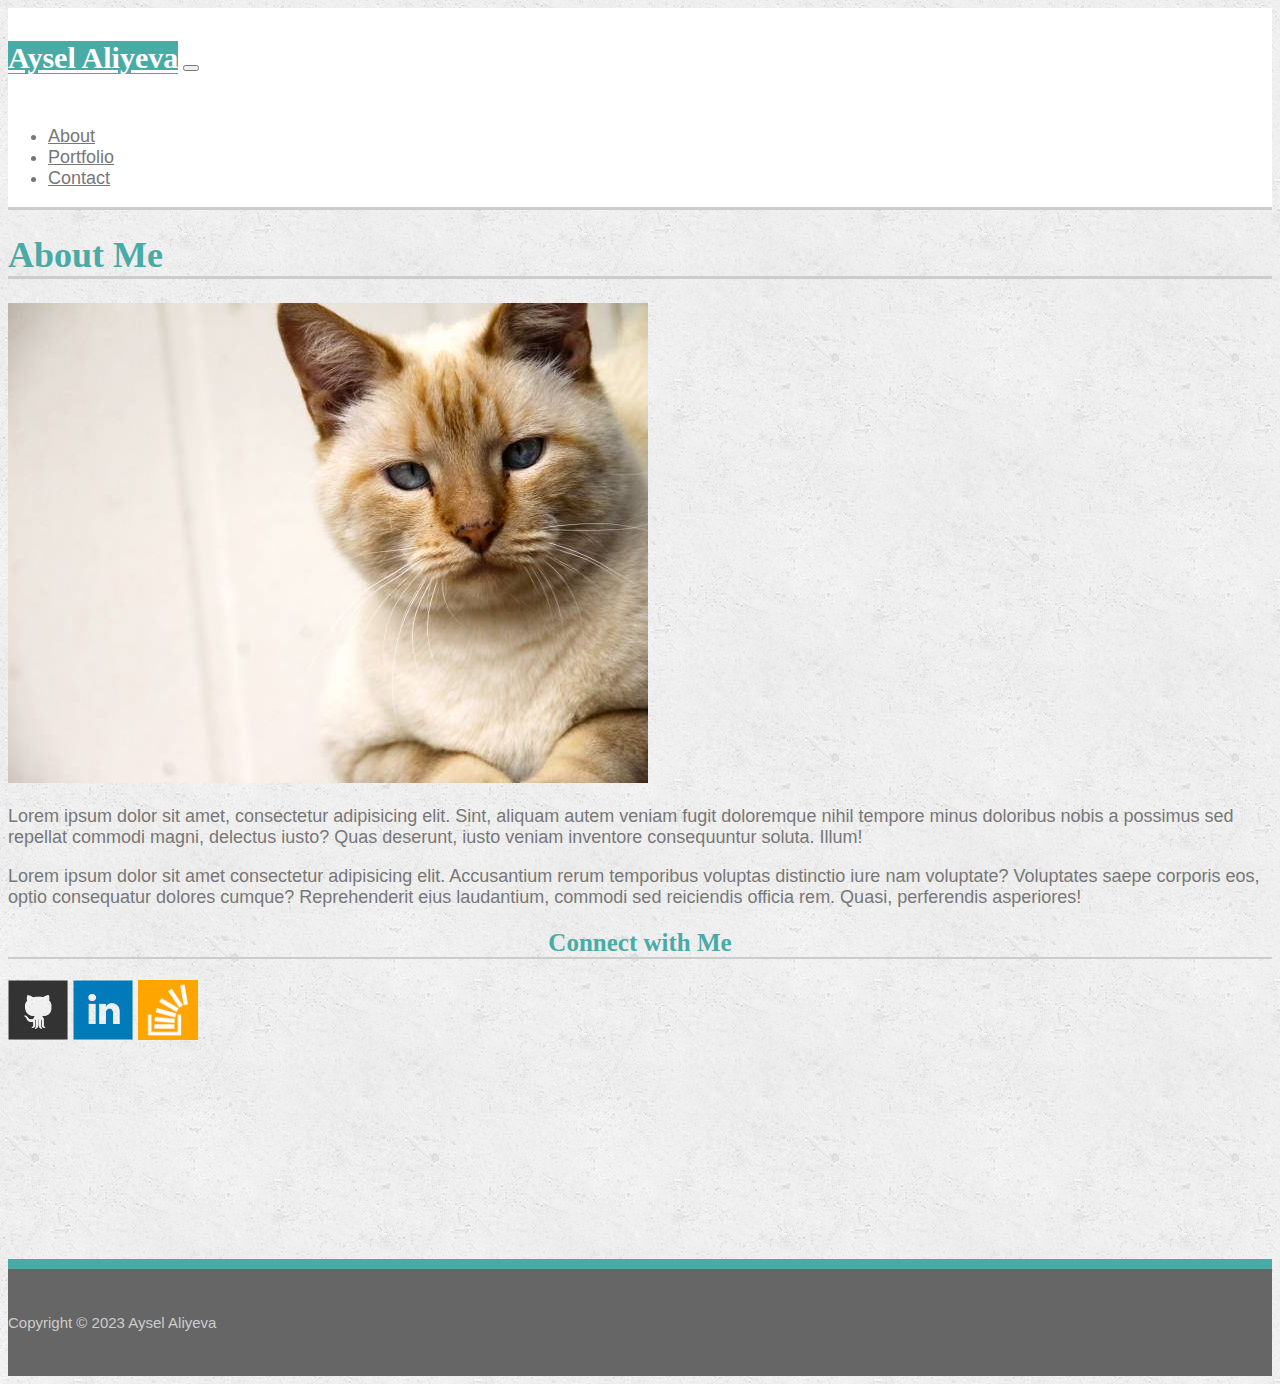
<file: index.html>
<!DOCTYPE html>
<html lang="en">
    <!-- Head -->
    <head>
        <meta charset="UTF-8">
        <meta name="viewport" content="width=device-width, initial-scale=1.0">
        <title>Bootstrap Portfolio</title>
        <!-- Bootstrap link -->
        <link href="https://cdn.jsdelivr.net/npm/bootstrap@5.3.0/dist/css/bootstrap.min.css" rel="stylesheet" integrity="sha384-9ndCyUaIbzAi2FUVXJi0CjmCapSmO7SnpJef0486qhLnuZ2cdeRhO02iuK6FUUVM" crossorigin="anonymous">
        <!-- CSS link -->
        <link rel="stylesheet" href="./assets/css/style.css">
        <!-- JS link -->
        <script src="https://cdn.jsdelivr.net/npm/bootstrap@5.3.0/dist/js/bootstrap.bundle.min.js" integrity="sha384-geWF76RCwLtnZ8qwWowPQNguL3RmwHVBC9FhGdlKrxdiJJigb/j/68SIy3Te4Bkz" crossorigin="anonymous" defer></script>
    </head>
    <!-- Body -->
    <body>
        <!-- Header -->
        <header>
            <!-- Navbar -->
            <nav class="navbar navbar-expand-lg bg-body-tertiary">
                <div class="container-fluid">
                    <a class="navbar-brand" href="./index.html">Aysel Aliyeva</a>
                    <button class="navbar-toggler" type="button" data-bs-toggle="collapse" data-bs-target="#navbarSupportedContent" aria-controls="navbarSupportedContent" aria-expanded="false" aria-label="Toggle navigation">
                        <span class="navbar-toggler-icon"></span>
                    </button>
                    <div class="collapse navbar-collapse" id="navbarSupportedContent">
                        <ul class="navbar-nav ms-auto mb-2 mb-lg-0 ">
                            <li class="nav-item">
                                <a class="nav-link" aria-current="page" href="./index.html">About</a>
                            </li>
                            <li class="nav-item">
                                <a class="nav-link" href="./portfolio.html">Portfolio</a>
                            </li>
                            <li class="nav-item">
                                <a class="nav-link" href="./contact.html">Contact</a>
                            </li>
                        </ul>
                    </div>
                </div>
            </nav>
        </header>
        <!-- Main -->
        <main>
            <div class="container">
                <div class="row gap-5 mt-5 d-flex justify-content-center">
                    <!-- Index Section -->
                    <section class="main-section row p-5 col-md-7 offset-md-1 col-12 border bg-white">
                        <div class="clearfix">
                            <h1 class="mb-4 pb-3">About Me</h1>
                            <img src="./assets/images/cat.jpg" class="main-photo float-start col-lg-5 col-md-12  col-sm-6 col-12 p-0 pe-3 pt-1" alt="my-photo">
                            <p>Lorem ipsum dolor sit amet, consectetur adipisicing elit. Sint, aliquam autem veniam fugit doloremque nihil tempore minus doloribus nobis a possimus sed repellat commodi magni, delectus iusto? Quas deserunt, iusto veniam inventore consequuntur soluta. Illum!</p>
                            <p>Lorem ipsum dolor sit amet consectetur adipisicing elit. Accusantium rerum temporibus voluptas distinctio iure nam voluptate? Voluptates saepe corporis eos, optio consequatur dolores cumque? Reprehenderit eius laudantium, commodi sed reiciendis officia rem. Quasi, perferendis asperiores!</p>
                        </div>
                    </section>
                    <div class="main-aside aside-div col-md-4 col-12 border bg-white">
                        <!-- Aside -->
                        <aside class="main-aside d-flex flex-column align-items-center pt-3 mt-4">
                            <h2 class="mb-4 pb-3">Connect with Me</h2>
                            <div class="connect-div d-flex justify-content-center column-gap-3">
                                <a href="https://github.com/aliyevaysel" target="_blank"><img src="./assets/images/github-128.png" class="connect-photo col-4" alt="github-logo"></a>
                                <a href="#"><img src="./assets/images/linkedin-128.png" class="connect-photo col-4" alt="linkedin-logo"></a>
                                <a href="#"><img src="./assets/images/stackoverflow-128.png" class="connect-photo col-4" alt="st-overflow-logo"></a>
                            </div>    
                        </aside>
                    </div>
                </div>
            </div>
        </main>
        <!-- Footer -->
        <footer class="footer">
            <p class="text-center">Copyright &copy; 2023 Aysel Aliyeva</p>
        </footer>
    </body>
</html>
</file>
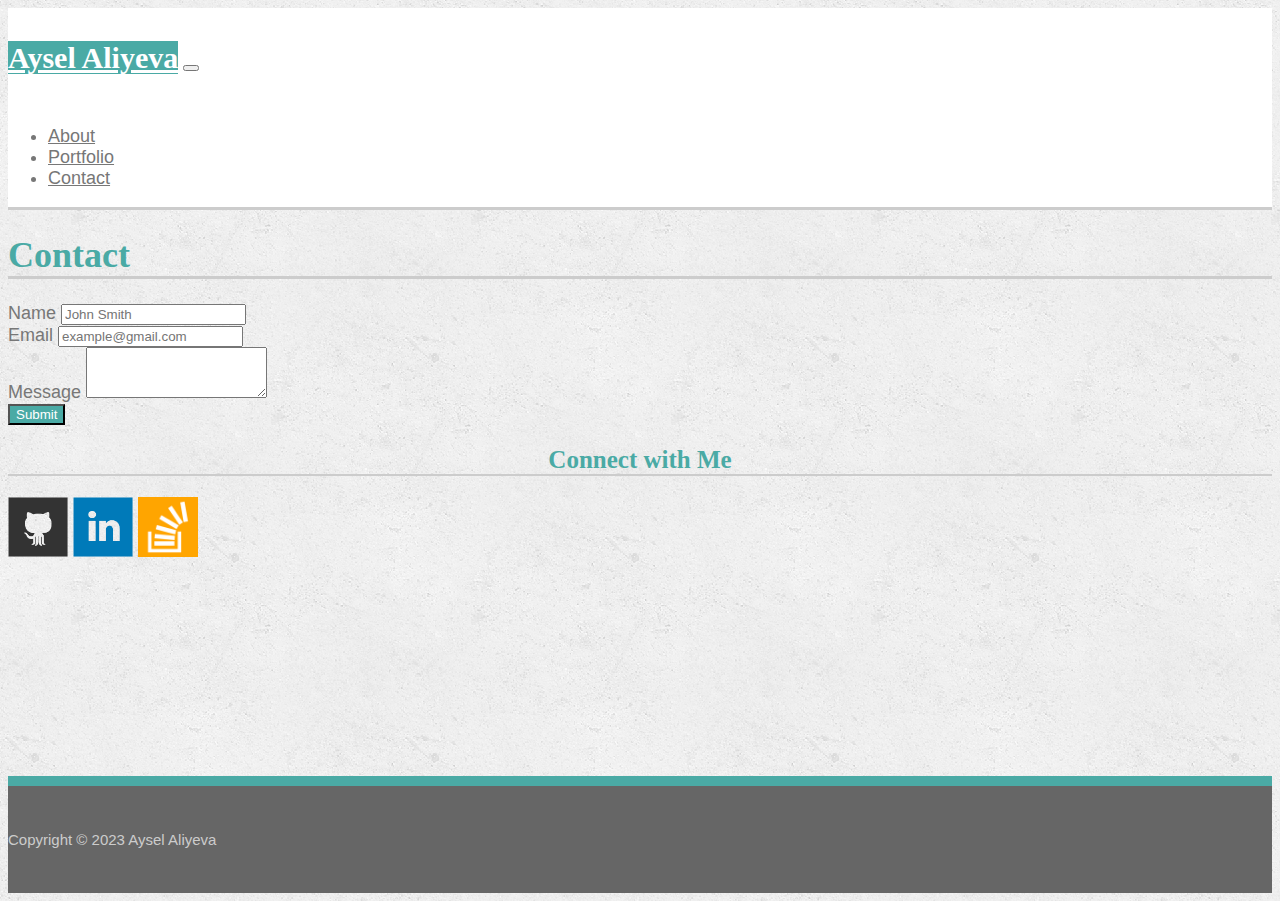
<file: contact.html>
<!DOCTYPE html>
<html lang="en">
    <!-- Head -->
    <head>
        <meta charset="UTF-8">
        <meta name="viewport" content="width=device-width, initial-scale=1.0">
        <title>Bootstrap Portfolio</title>
        <!-- Bootstrap link -->
        <link href="https://cdn.jsdelivr.net/npm/bootstrap@5.3.0/dist/css/bootstrap.min.css" rel="stylesheet" integrity="sha384-9ndCyUaIbzAi2FUVXJi0CjmCapSmO7SnpJef0486qhLnuZ2cdeRhO02iuK6FUUVM" crossorigin="anonymous">
        
        <!-- CSS link -->
        <link rel="stylesheet" href="./assets/css/style.css">

        <!-- JS link -->
        <script src="https://cdn.jsdelivr.net/npm/bootstrap@5.3.0/dist/js/bootstrap.bundle.min.js" integrity="sha384-geWF76RCwLtnZ8qwWowPQNguL3RmwHVBC9FhGdlKrxdiJJigb/j/68SIy3Te4Bkz" crossorigin="anonymous" defer></script>
    </head>
    <!-- Body -->
    <body>
        <!-- Header -->
        <header>
            <!-- Navbar -->
            <nav class="navbar navbar-expand-lg bg-body-tertiary">
                <div class="container-fluid">
                    <a class="navbar-brand" href="./index.html">Aysel Aliyeva</a>
                    <button class="navbar-toggler" type="button" data-bs-toggle="collapse" data-bs-target="#navbarSupportedContent" aria-controls="navbarSupportedContent" aria-expanded="false" aria-label="Toggle navigation">
                        <span class="navbar-toggler-icon"></span>
                    </button>
                    <div class="collapse navbar-collapse" id="navbarSupportedContent">
                        <ul class="navbar-nav ms-auto mb-2 mb-lg-0 ">
                            <li class="nav-item">
                                <a class="nav-link" aria-current="page" href="./index.html">About</a>
                            </li>
                            <li class="nav-item">
                                <a class="nav-link" href="./portfolio.html">Portfolio</a>
                            </li>
                            <li class="nav-item">
                                <a class="nav-link" href="./contact.html">Contact</a>
                            </li>
                        </ul>
                    </div>
                </div>
            </nav>
        </header>
        <!-- Main -->
        <main>
            <div class="container">
                <div class="row d-flex justify-content-center gap-5 mt-5">
                    <!-- Contact Section -->
                    <div class="contact-section col-lg-8 col-12 w-50 border bg-white p-5">
                        <h1 class="mb-4 pb-3">Contact</h1>
                        <!-- Form -->
                        <form>
                            <div class="mb-3">
                                <label for="name" class="form-label">Name</label>
                                <input type="text" class="form-control" id="name" placeholder="John Smith" aria-describedby="emailHelp">
                            </div>
                            <div class="mb-3">
                                <label for="email" class="form-label">Email</label>
                                <input type="text" class="form-control" id="email" placeholder="example@gmail.com">
                            </div>
                            <div class="mb-3">
                                <label for="Message" class="form-label">Message</label>
                                <textarea class="form-control" id="message" rows="3"></textarea>
                            </div>
                            <button type="submit" class="btn btn-lg">Submit</button>
                        </form>
                    </div>
                    <div class="main-aside aside-div col-lg-4 col-12 border bg-white">
                        <!-- Aside -->
                        <aside class="main-aside d-flex flex-column align-items-center pt-3 mt-4">
                            <h2 class="mb-4 pb-3">Connect with Me</h2>
                            <div class="connect-div d-flex justify-content-center column-gap-3">
                                <a href="https://github.com/aliyevaysel" target="_blank"><img src="./assets/images/github-128.png" class="connect-photo col-4" alt="github-logo"></a>
                                <a href="#"><img src="./assets/images/linkedin-128.png" class="connect-photo col-4" alt="linkedin-logo"></a>
                                <a href="#"><img src="./assets/images/stackoverflow-128.png" class="connect-photo col-4" alt="st-overflow-logo"></a>
                            </div>    
                        </aside>
                    </div>
                </div>
            </div>
        </main>
        <!-- Footer -->
        <footer class="footer">
            <p class="text-center">Copyright &copy; 2023 Aysel Aliyeva</p>
        </footer>
    </body>
</html>
</file>
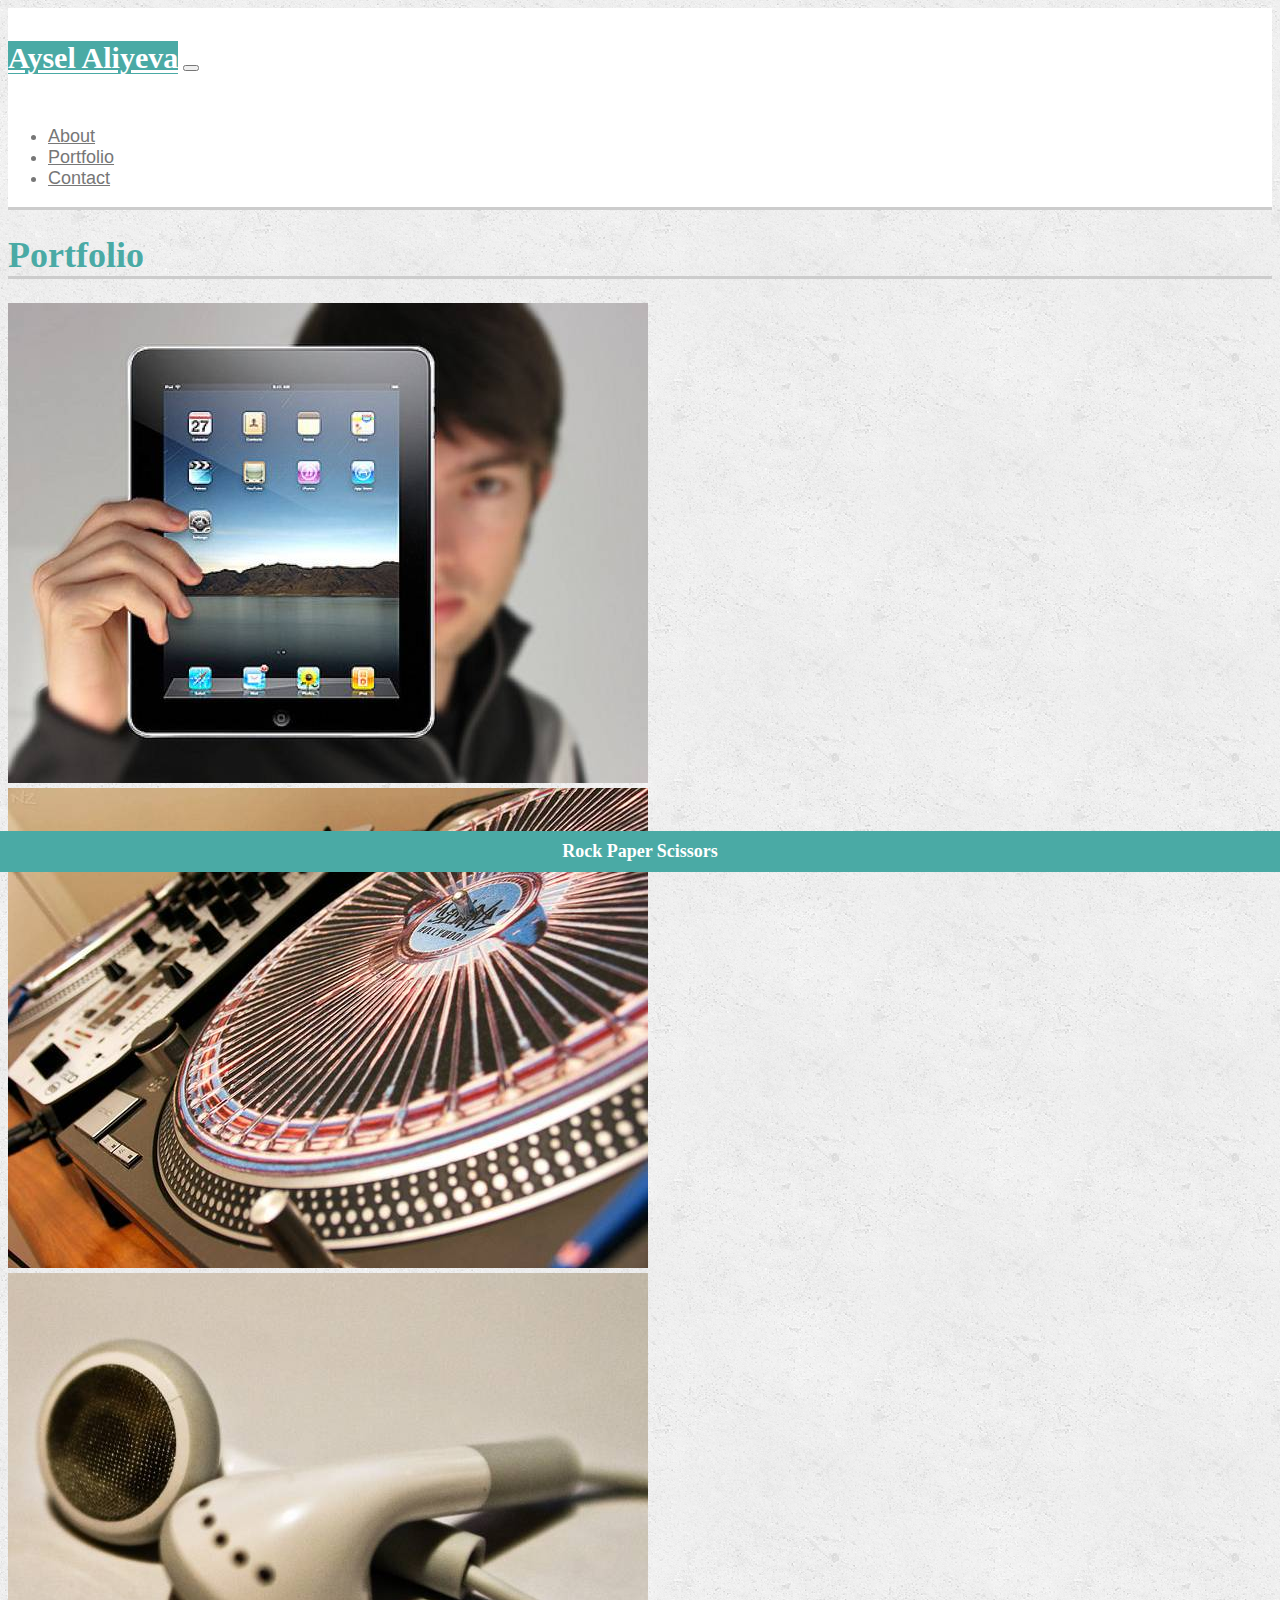
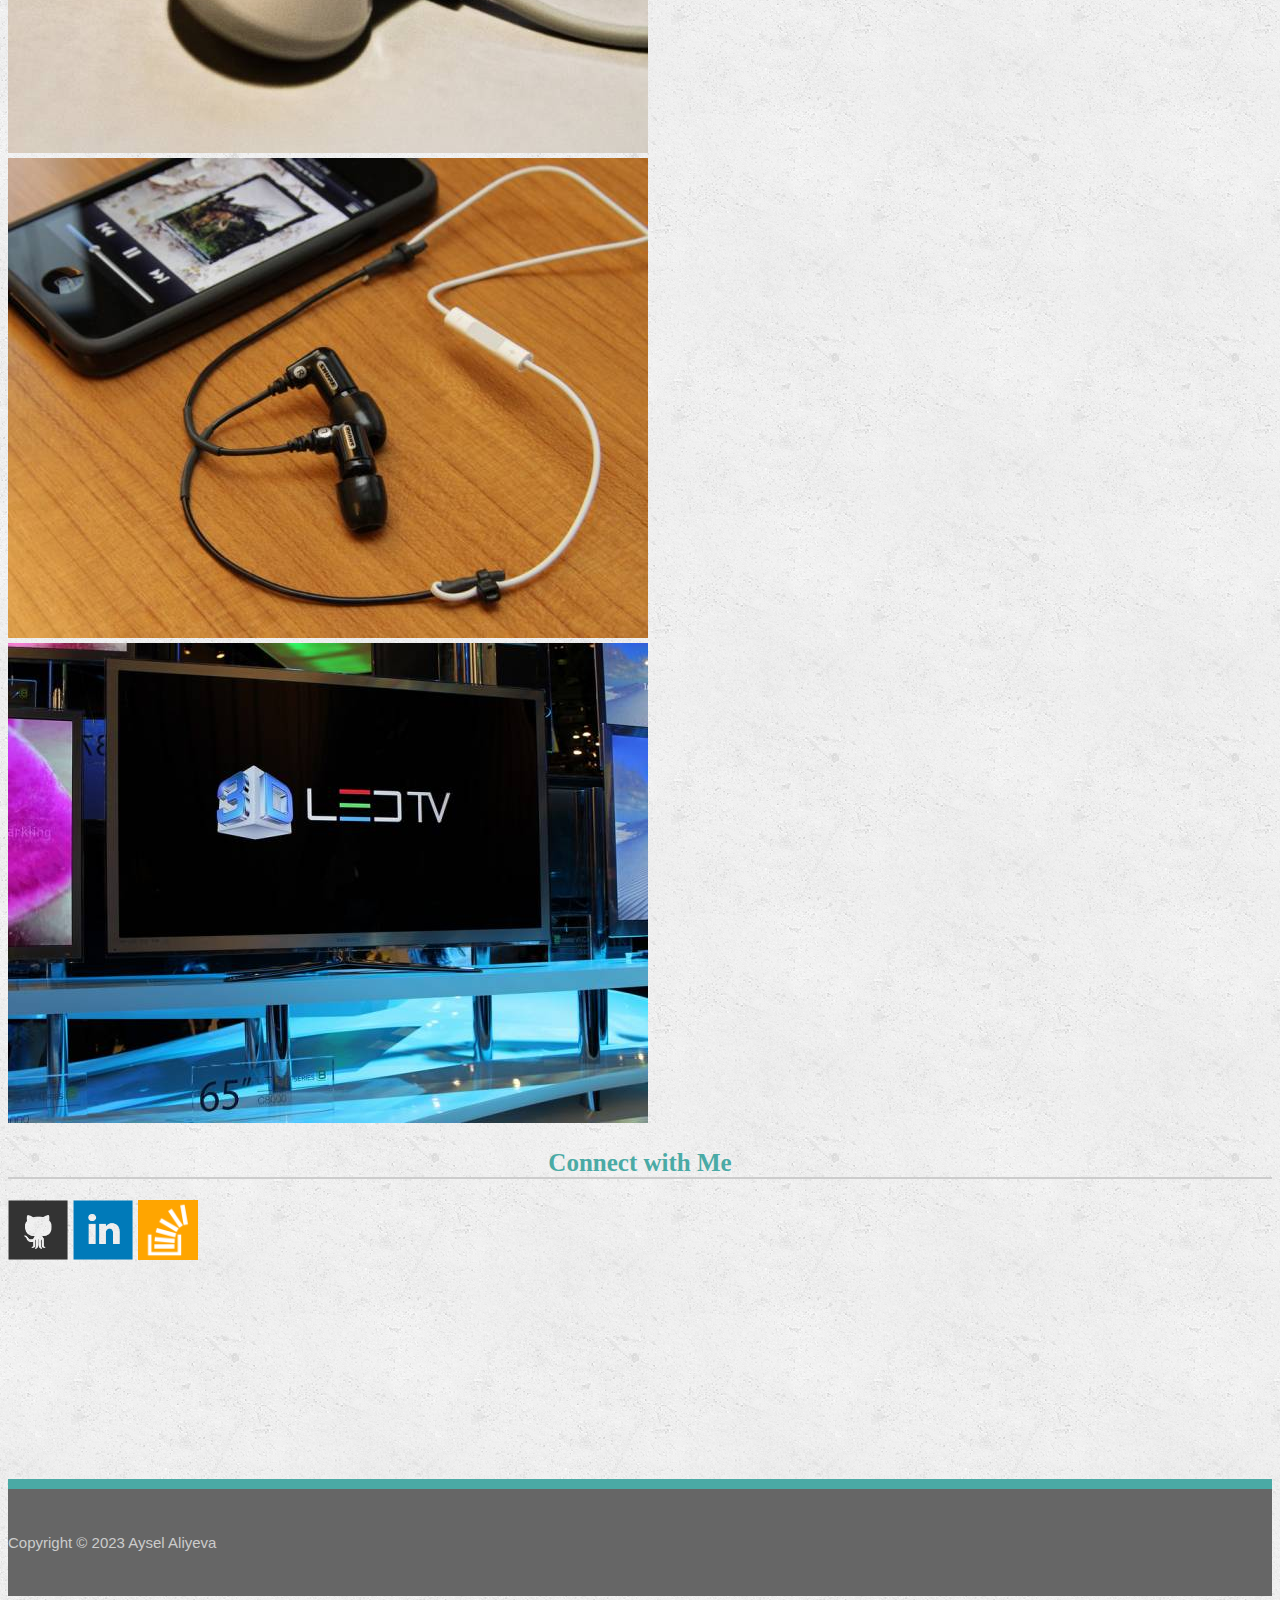
<file: portfolio.html>
<!DOCTYPE html>
<html lang="en">
  <!-- Head -->
  <head>
    <meta charset="UTF-8">
    <meta name="viewport" content="width=device-width, initial-scale=1.0">
    <title>Bootstrap Portfolio</title>
    <!-- Bootstrap link -->
    <link href="https://cdn.jsdelivr.net/npm/bootstrap@5.3.0/dist/css/bootstrap.min.css" rel="stylesheet" integrity="sha384-9ndCyUaIbzAi2FUVXJi0CjmCapSmO7SnpJef0486qhLnuZ2cdeRhO02iuK6FUUVM" crossorigin="anonymous">
    <!-- CSS link -->
    <link rel="stylesheet" href="./assets/css/style.css">
    <!-- JS link -->
    <script src="https://cdn.jsdelivr.net/npm/bootstrap@5.3.0/dist/js/bootstrap.bundle.min.js" integrity="sha384-geWF76RCwLtnZ8qwWowPQNguL3RmwHVBC9FhGdlKrxdiJJigb/j/68SIy3Te4Bkz" crossorigin="anonymous" defer></script>
  </head>
  <!-- Body -->
  <body>
    <!-- Header -->
    <header>
      <!-- Navbar -->
      <nav class="navbar navbar-expand-lg bg-body-tertiary">
        <div class="container-fluid">
          <a class="navbar-brand" href="./index.html">Aysel Aliyeva</a>
          <button class="navbar-toggler" type="button" data-bs-toggle="collapse" data-bs-target="#navbarSupportedContent" aria-controls="navbarSupportedContent" aria-expanded="false" aria-label="Toggle navigation">
            <span class="navbar-toggler-icon"></span>
          </button>
          <div class="collapse navbar-collapse" id="navbarSupportedContent">
            <ul class="navbar-nav ms-auto mb-2 mb-lg-0 ">
              <li class="nav-item">
                <a class="nav-link" aria-current="page" href="./index.html">About</a>
              </li>
              <li class="nav-item">
                <a class="nav-link" href="./portfolio.html">Portfolio</a>
              </li>
              <li class="nav-item">
                <a class="nav-link" href="./contact.html">Contact</a>
              </li>
            </ul>
          </div>
        </div>
      </nav>
    </header>
    <!-- Main -->
    <main>
      <!-- Div Container -->
      <div class="container">
        <div class="row gap-5 mt-5 d-flex justify-content-center">
          <!-- Portfolio Section -->
          <section class="main-section row p-5 col-md-7 offset-md-1 col-12 border bg-white">
            <h1 class="mb-4 pb-3">Portfolio</h1>
            <div class="d-flex flex-column justify-content-center row-gap-3">
              <div class="row portfolio-img m-0 p-0 row-gap-3">
                <!-- 01 -->
                <div class="card col-lg-5 col-md-12 col-sm-5 col-12 m-0 p-0" >
                  <img class="card-img-top" src="./assets/images/technics-q-c-640-480-1.jpg" alt="Card image cap">
                  <div class="card-body">
                    <p class="card-text">Hangman</p>
                  </div>
                </div>
                <!-- 02 -->
                <div class="card col-lg-5 col-md-12 col-sm-5 col-12 offset-lg-2 offset-sm-2 p-0" >
                  <img class="card-img-top " src="./assets/images/technics-q-c-640-480-2.jpg" alt="Card image cap">
                  <div class="card-body">
                    <p class="card-text">RPG Games</p>
                  </div>
                </div>
              </div>
              <div class="row m-0 p-0 portfolio-img row-gap-3">
                <!-- 03 -->
                <div class="card col-lg-5 col-md-12 col-sm-5 col-12 p-0">
                  <img class="card-img-top" src="./assets/images/technics-q-c-640-480-5.jpg" alt="Card image cap">
                  <div class="card-body">
                    <p class="card-text">Trivia Games</p>
                  </div>
                </div>
                <!-- 04 -->
                <div class="card col-lg-5 col-md-12 col-sm-5 col-12 offset-lg-2 offset-sm-2 p-0" >
                  <img class="card-img-top" src="./assets/images/technics-q-c-640-480-7.jpg" alt="Card image cap">
                  <div class="card-body">
                    <p class="card-text">Rutgers Info Widget</p>
                  </div>
                </div>
              </div>
              <div class="row m-0 p-0 d-flex justify-content-start row-gap-3">
                <!-- 05 -->
                <div class="card  col-lg-5 col-md-12 col-sm-5 col-12 p-0" >
                  <img class="card-img-top" src="./assets/images/technics-q-c-640-480-9.jpg" alt="Card image cap">
                  <div class="card-body">
                    <p class="card-text">Rock Paper Scissors</p>
                  </div>
                </div>
              </div>
            </div>         
          </section>
          <div class="main-aside aside-div col-md-4 col-12 border bg-white">
            <!-- Aside -->
            <aside class="main-aside d-flex flex-column align-items-center pt-3 mt-4">
              <h2 class="mb-4 pb-3">Connect with Me</h2>
              <div class="connect-div d-flex justify-content-center column-gap-3">
                <a href="https://github.com/aliyevaysel" target="_blank"><img src="./assets/images/github-128.png" class="connect-photo col-4" alt="github-logo"></a>
                <a href="#"><img src="./assets/images/linkedin-128.png" class="connect-photo col-4" alt="linkedin-logo"></a>
                <a href="#"><img src="./assets/images/stackoverflow-128.png" class="connect-photo col-4" alt="st-overflow-logo"></a>
              </div>    
            </aside>
          </div>
        </div>
      </div>
    </main>
    <!-- Footer -->
    <footer class="footer">
      <p class="text-center">Copyright &copy; 2023 Aysel Aliyeva</p>
    </footer>
  </body>
</html>
</file>
<file: assets/css/style.css>
/* General */
body {
    font-family: Arial, Helvetica, sans-serif;
    color: #777;
    font-size: 18px;
    background: url("../images/concrete_seamless.png");
}

h1,
h2 {
    font-family: Georgia, 'Times New Roman', Times, serif;
    font-weight: 800;
    color: #4aaaa5;
}

.navbar-brand:hover,
input:hover,
textarea:hover,
button:hover {
    border-color: #4aaaa5;
    box-shadow: 0 0 10px #4aaaa5;
    color: #ffffff;
}

/* Header */
header {
    background-color: #ffffff;
    border-bottom: 3px solid #cccccc;
}

/* Navbar */
.navbar-brand {
    font-family: Georgia, 'Times New Roman', Times, serif; 
    background-color: #4aaaa5;
    font-size: 30px;
    font-weight: 800;
    text-align: center;
    height: 100px;
    width: 250px;
    line-height: 100px;
    list-style-type: none;
    color: #fff; 
}

.navbar {
    padding: 0;
}

.navbar-nav li a {
    color: #777;
}

.navbar-nav li a:hover {
    color: #4aaaa5;
}

/* Index Section */
h1 {
    border-bottom: 3px solid #cccccc ;
}

.main-section {
    margin: 0 !important;
}

/* Aside */
.main-aside {
    height: 230px;
}

.main-aside h2 {
    font-size: 25px;
    text-align: center;
    border-bottom: 2px solid #cccccc;
}

.connect-photo {
    width: 60px;
    height: 60px;
}

/* Contact */
.btn {
    background: #4aaaa5;
    color: #fff;
}

/* Portfolio */
.card-body {
    display: flex;
    justify-content: center;
    align-items: center;
    padding: 0 !important;
}

.card-body .card-text {
    display: flex;
    justify-content: center;
    align-items: center;
    width: 100%;
    background-color: #4aaaa5;
}

.card-body p {
    position: absolute;
    bottom: 10px;
    color: #fff;
    padding: 10px;
    font-family: Georgia, 'Times New Roman', Times, serif;
    font-weight: 700;
}

/* Footer */
footer {
    background-color: #666666;
    color: #cccccc;
    border-top: 10px solid #4aaaa5;
    padding-top:30px;
    padding-bottom: 30px;
    font-size: 15px;
    margin-top: 100px;
}

@media (max-width: 980px) and (min-width:768px) {
    .portfolio-img .card {
       margin: 0 !important;
    }
}

@media (max-width: 980px) {
    .contact-section {
        width: 100% !important;
    }
}

@media  (max-width: 768px){
    nav .container-fluid {
        padding: 0;
    }

    .navbar-brand {
        width: 100vw;
        margin: 0;
        padding: 0;
    }

    .navbar-toggler {
        position: absolute;
        top: 10px;
        right: 10px;
        border: solid 1px #fff;
    }

    nav ul li a {
        margin-left: 10px;
    }
}
</file>
